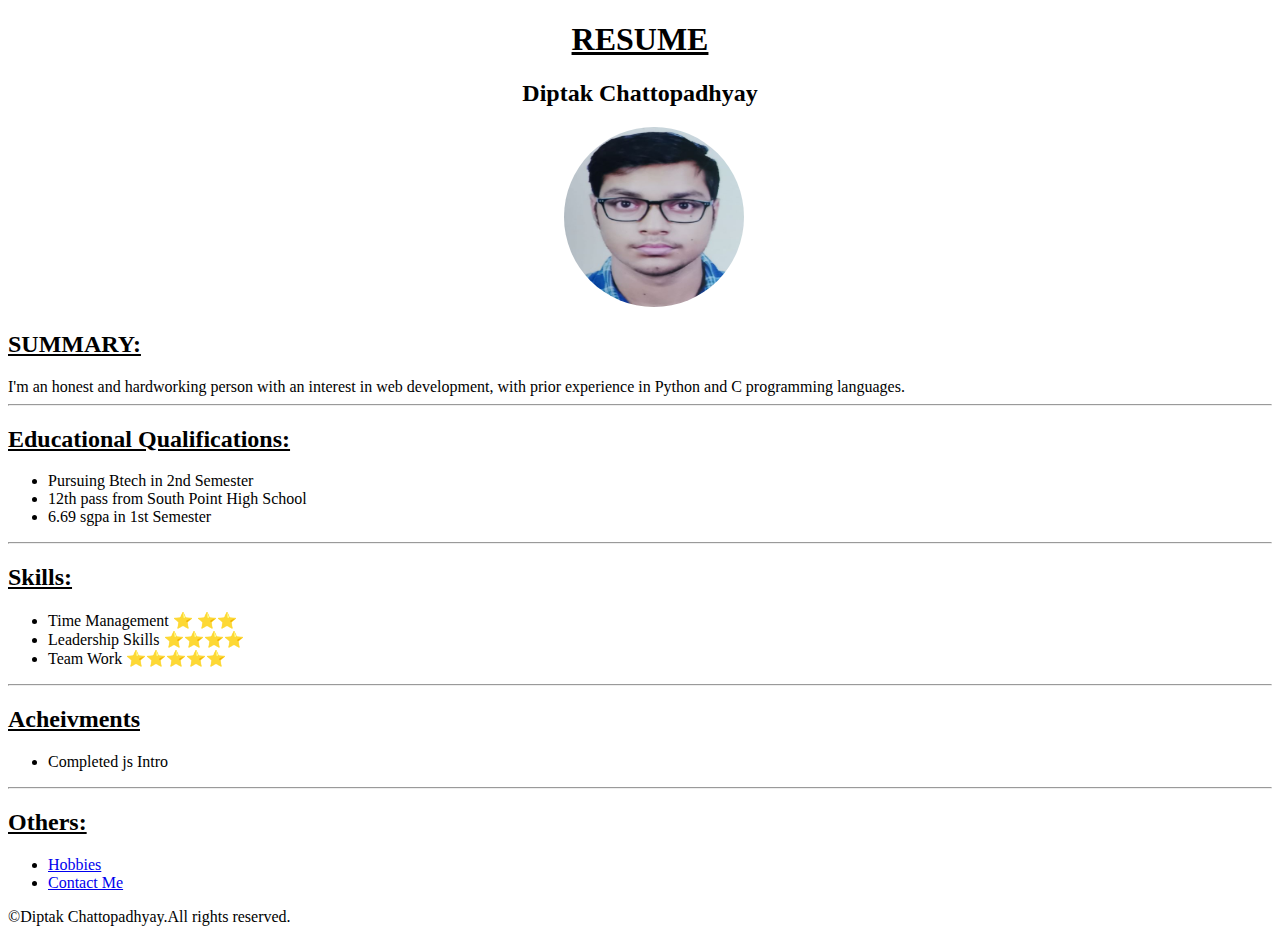
<file: index.html>
<!DOCTYPE html>
<html lang="en">
    <head>
    <meta name="viewport" 
    content="width=device-width,initial-scale=1.0"
    charset="UTF-8">
        <title>My Resume</title>
        <link rel="stylesheet" href="./style.css">
    </head>
    <body>
        <h1><center><u>RESUME</u></center></h1>
      <div>
        <h2>Diptak Chattopadhyay</h2>
        <img src="selfff.jpeg"  />
      </div>
        <h2><u>SUMMARY:</u></h2>
        I'm an honest and hardworking person with an interest in web development,
        with prior experience in Python and C programming languages.
        <hr />
        <h2><u>Educational Qualifications:</u></h2>
        <ul>
            <li>Pursuing Btech in 2nd Semester</li>
            <li>12th pass from South Point High School</li>
            <li>6.69 sgpa in 1st Semester</li>
        </ul>
        <hr />
        <h2><u>Skills:</u></h2>
        <ul>
            <li>Time Management &#11088 &#11088;&#11088;</li>
            <li>Leadership Skills &#11088;&#11088;&#11088;&#11088;</li>
            <li>Team Work &#11088&#11088&#11088&#11088&#11088 </li>
        
        </ul>
        <hr />
        <h2><u>Acheivments</u></h2>
        <ul>
            <li>Completed js Intro</li>
        </ul>
        <hr />
        <h2><u>Others:</u></h2>
        <ul>
            <li><a href="./hobbies.html">Hobbies</a> </li>
            <li><a href="./contact.html">Contact Me</a></li>
        </ul>
        <footer>
            <p>
                ©Diptak Chattopadhyay.All rights reserved.
            </p>
        </footer>

        




    </body>
</html>
</file>
<file: style.css>
img{
    border-radius: 50%;
    height: 180px;
    width: 180px;
    position:relative;
    left:44%
}

div h2{
    text-align: center;
}
</file>
